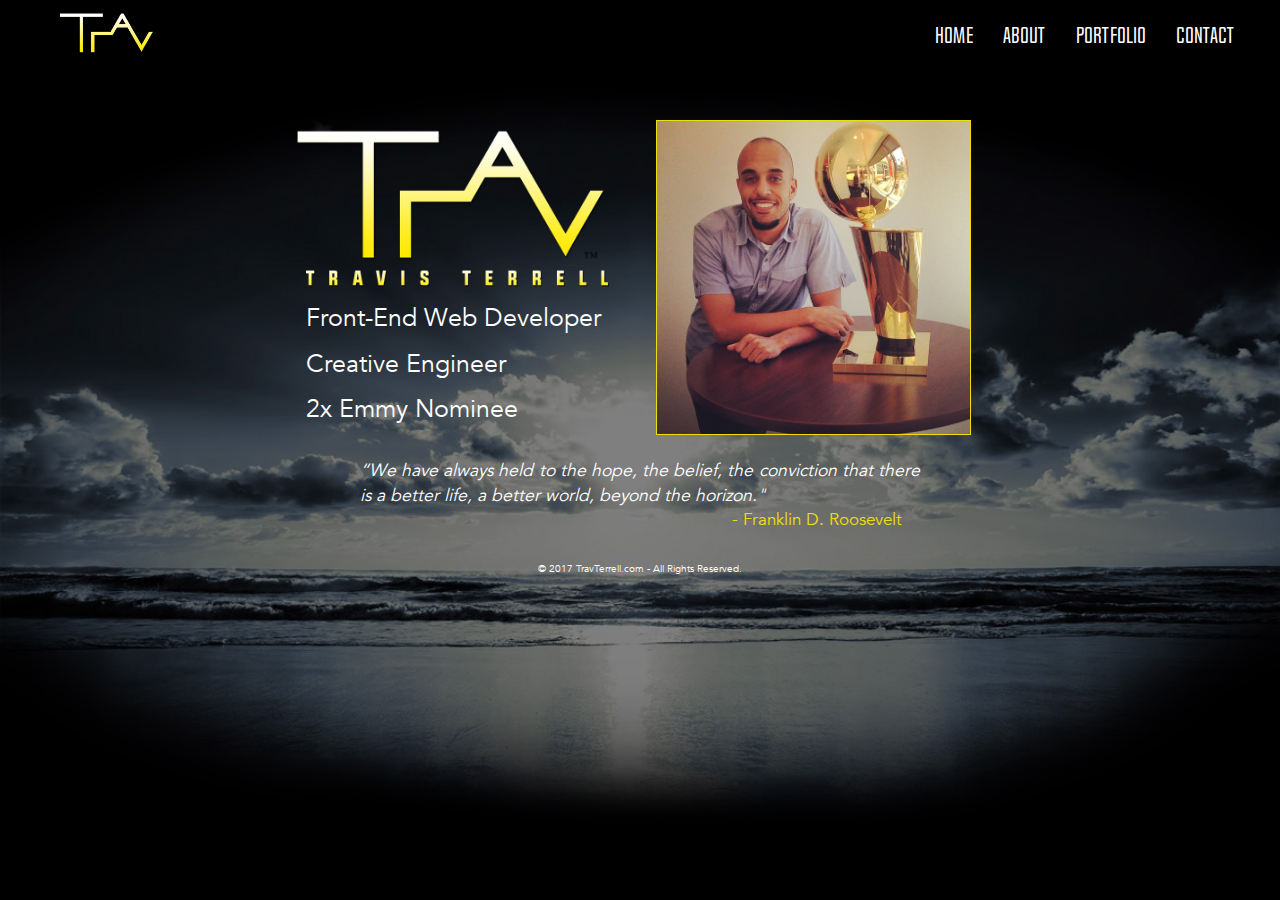
<file: index.html>
<!DOCTYPE html>
<html>
  <head>
    <meta charset="UTF-8">
    <link rel="icon" type="image/png" href="assets/images/travicon.png">
    <title>TravTerrell.com</title>
    <meta name="viewport" content="width=device-width, initial-scale=1">
    <script src="https://ajax.googleapis.com/ajax/libs/jquery/3.1.1/jquery.min.js"></script>
    <script src="https://maxcdn.bootstrapcdn.com/bootstrap/3.3.7/js/bootstrap.min.js"></script>
    <link rel="stylesheet" href="styles.css">
    <link rel="stylesheet" href="https://maxcdn.bootstrapcdn.com/bootstrap/3.3.7/css/bootstrap.min.css">
  </head>

  <body>

    <div class="container-fluid">

      <div class="row nav">
        <div class="col-sm-2" id="navlogo">
          <img id="logo" src="assets/images/travlogo.png" alt="© 2017 TravTerrell.com - All Rights Reserved.">
        </div>
        <div class="col-sm-10" id="navlinks">
          <ul>
            <li><a href="index.html">Home</a></li>
            <li><a href="about.html">About</a></li>
            <li><a href="portfolio.html">Portfolio</a></li>
            <li><a href="contact.php">Contact</a></li>
          </ul>
        </div>
      </div>

      <div class="content">
      <div class="row" id="index_info">
          <div class="col-sm-6 col-sm-push-6" id="right_index">
            <ul class="rslides">
                <li><img id="index_pics" src="assets/images/pic1.jpg" alt="© 2017 TravTerrell.com - All Rights Reserved."></li>
                <li><img id="index_pics" src="assets/images/pic2.jpg" alt="© 2017 TravTerrell.com - All Rights Reserved."></li>
                <li><img id="index_pics" src="assets/images/pic5.jpg" alt="© 2017 TravTerrell.com - All Rights Reserved."></li>
                <li><img id="index_pics" src="assets/images/pic3.jpg" alt="© 2017 TravTerrell.com - All Rights Reserved."></li>
                <li><img id="index_pics" src="assets/images/pic4.jpg" alt="© 2017 TravTerrell.com - All Rights Reserved."></li>
            </ul>
          </div>
          <div class="col-sm-6 col-sm-pull-6" id="left_index">
            <img id="trav_index_logo" src="assets/images/trav_index_logo.png" alt="© 2017 TravTerrell.com - All Rights Reserved.">
            <p>Front-End Web Developer</p>
            <p>Creative Engineer</p>
            <p>2x Emmy Nominee</p>
          </div>
       </div>
       <div class="row">
         <div class="col-sm-12" id="quote">
           <blockquote>“We have always held to the hope, the belief, the conviction that there is a better life, a better world, beyond the horizon."</blockquote>
           <p>- Franklin D. Roosevelt</p>
         </div>
       </div>
        <div class="row">
         <div class="col-sm-12" id="footer">
           <p>© 2017 TravTerrell.com - All Rights Reserved.</p>
         </div>
       </div>
    </div>

    <script src="http://ajax.googleapis.com/ajax/libs/jquery/1.8.3/jquery.min.js"></script>
      <script src="responsiveslides.js"></script>
      <script>
        $(function() {
          $(".rslides").responsiveSlides();
        });
      </script>

  </div>

  </body>

</html>
</file>
<file: styles.css>
html, body {
  height: 100%;
}

header, section, footer, aside, nav, main, article, figure {
  display: block; 
}

a {
  color: white!important;
  text-decoration: none!important;
  transition: color 0.2s ease-in-out;
  -webkit-transition: color 0.2s ease-in-out;
}

  a:hover {
    color: #ede00a!important;
    text-decoration: none!important;
  }

body {
	background-image: url("assets/images/darkerbg.jpg");
	background-repeat: no-repeat;
	background-attachment: fixed;
	background-position: center;
	background-size: 100%;
	color: white!important;
	padding: 0px;
	background-color: black!important;
}

#about p {
    font-family: avenir;
    font-size: 20px;
    margin-top: 20px;
  }

#logos {
  /*border: 2px solid green;*/
}

@media only screen and (max-width: 767px) {
  #skills_h2 {
    border-bottom: 1px solid #ede00a;
    width: 65px;
    margin: 10px auto 10px;
  }
}

@media only screen and (min-width: 768px) {
  #skills_h2 {
    border-bottom: 1px solid #ede00a;
    width: 65px;
    margin: 0px auto 10px;
  }
}

@media only screen and (max-width: 767px) {
  .language_logos img {
    width: 15%;
    margin-bottom: 10px;
  }
}

@media only screen and (min-width: 768px) {
  .language_logos img {
    width: 9%;
    margin-bottom: 10px;
  }
}

.col-sm-3 {
  /*border: 2px solid white;*/
}

@font-face {
    font-family: chosence_light;
    src: url(assets/chosence_light.otf);
}

@font-face {
    font-family: avenir;
    src: url(assets/avenir.ttc);
}

@media only screen and (max-width: 767px) {
	.navbar-toggle {
    border: 1px solid white!important;
		position: relative;
		top: -35px;
	}

		.navbar-toggle .icon-bar {
			border: 1px solid white;
		}
}

.nav {
	/*border: 2px solid green;*/
	height: 70px;
	font-family: chosence_light;
}

@media only screen and (max-width: 767px) {
	#navlinks {
		height: 70px;
		/*border: 2px solid purple;*/
	}
}

@media only screen and (min-width: 768px) {
	#navlinks {
		height: 70px;
		/*border: 2px solid purple;*/
	}
}

	@media only screen and (max-width: 767px) {
		.nav ul {
			/*border: 2px solid green;*/
			height: 50px;
			font-size: 20px;
			margin: 0px;
			padding: 0px;
		}
	}

	@media only screen and (min-width: 768px) {
		.nav ul {
			float: right;
			/*border: 2px solid green;*/
			height: 50px;
			font-size: 20px;
			position: relative;
			top: 10px;
		}
	}

		@media only screen and (max-width: 767px) {
			.nav ul li {
				float: left;
				list-style-type: none;
				/*margin-right: 30px;*/
				height: 50px;
				line-height: 50px;
				width: 25%;
				/*border: 2px solid red;*/
				text-align: center;
				display: inline-block;
			}
		}

		@media only screen and (min-width: 768px) {
			.nav ul li {
				float: left;
				list-style-type: none;
				margin-right: 30px;
				height: 50px;
				line-height: 50px;
			}
		}

		.navbar-collapse.in {
	    overflow-y: none!important;
	    height: 76px!important;
	    position: absolute;
	    width: 100%;
	    left: -15px;
			display: block!important;
		}

		.nav span {
			color: white;
		}

	#navlogo {
		/*border: 2px solid white;*/
		height: 70px;
		text-align: center;
	}

		#logo {
			width: 100px;
			position: relative;
			top: 10px;
		}

#left_index, #right_index {
	/*border: 1px solid purple;*/
}

.content ul {
  list-style-type: none;
}

#github_logo {
  width: 130px;
  margin-top: 10px;
}

@media only screen and (max-width: 767px) {
  body {
    background-size: 207%;
  }
  .container-fluid {
  	/*border: 2px solid red;*/
    width: 100%;
    font-family: avenir!important;
  }

	.content {
		/*border: 2px solid white;*/
		text-align: center;
		margin: 50px auto 0px!important;
	}

	#trav_index_logo {
		width: 100%;
	}

  .heading {
    width: 190px;
    margin-top: 20px;
  }

		#left_index p {
			text-align: center;
	    font-family: avenir;
	    font-size: 25px;
	    margin-left: 18px;
		}

	#index_pics {
    width: 100%;
    border: 1px solid #ede00a;
	}

    .rslides1, .rslides1 {
      margin: auto;
      position: relative;
      right: 17px;
    }

	#right_index {
		margin: auto;
	}

  #in

	#right_index, #left_index {
		max-width: 400px;
		margin: auto!important;
	}

  #quote {
  	font-family: avenir;
  }

  	blockquote {
  		font-size: 25px;
  		font-style: italic;
  		border: none!important;
  		margin: 5px auto 0px!important;
  	}

  	#quote p {
  		color: #ede00a;
      font-size: 17px;
  	}

    #logos img {
      width: 200px;
    }

    .link_column p {
      font-family: avenir;
      margin: 0px auto 0px;
    }

  .link_column img {
    border: 1px solid #ede00a;
    width: 100%;
    margin-top: 10px;
  }

  .link_column img:hover {
    opacity: 0.5;
  }

  .link_title {
    border: none!important;
    width: 100%;
    max-width: 350px;
  }

  .contact {
    font-size: 17px;
  }

  #contact_form {
    text-align: initial;
    /*border: 2px solid white;*/
    margin: auto;
    width: 100%;
    max-width: 500px;
  }

    #contact_form input {
      width: 100%;
      max-width: 500px;
      height: 50px;
      background-color: transparent;
      border: none;
      border-bottom: 1px solid #ede00a;
      margin-bottom: 10px;
    }

    #contact_form textarea {
      width: 100%;
      max-width: 500px;
      height: 102px;
      background-color: transparent;
      border: none;
      border-bottom: 1px solid #ede00a;
    }

    #form_buttons {
      text-align: center;
    }

      #form_buttons input {
        width: 100px;
        height: 50px;
        background-color: transparent;
        border: 1px solid #ede00a;
        color: white;
      }

  #footer {
  	margin-top: 10px;
  	font-family: avenir;
  	font-size: 10px;
  }
}

@media only screen and (min-width: 768px) {
  .container-fluid {
  	/*border: 2px solid red;*/
    font-family: avenir!important;
  }

	.content {
		/*border: 2px solid white;*/
		text-align: center;
		/*width: 800px;*/
		margin: 50px auto 0px!important;
	}

	#trav_index_logo {
		width: 100%;
	}

  #index_info {
    width: 734px;
    margin: auto;
  }

  .heading {
    width: 190px;
  }

		#left_index p {
			text-align: left;
	    font-family: avenir;
	    font-size: 25px;
	    margin-left: 18px;
		}

	#index_pics {
		width: 100px;
		border: 1px solid #ede00a;
	}

	#right_index {
		margin: auto;
	}

		#right_index img {
      width: 315px;
      position: relative;
      right: 39px;
		}

	#right_index, #left_index {
		max-width: 400px;
		margin: auto!important;
	}

  #quote {
  	font-family: avenir;
  }

  	blockquote {
  		font-size: 25px;
  		font-style: italic;
  		border: none!important;
  		margin: 10px auto 0px!important;
  		text-align: justify;
  		width: 600px;
  	}

  	#quote p {
      color: #ede00a;
      font-size: 17px;
      margin-top: -10px;
      /* border: 2px solid purple; */
      margin-left: 353px;
  	}

    #espn_logo {
      width: 150px;
      position: relative;
      top: 25px;
    }

    #nfl_network_logo {
      width: 150px;
    }

    #niners_logo {
      width: 140px;
    }

    #ncredible_logo {
      width: 130px;
    }

  .portfolio_links {
    /*border: 2px solid purple;*/
  }

  .link_column {
    text-align: center;
    font-family: avenir;
    /*border: 2px solid purple;*/
    width: 33%;
  }

    .link_column img {
      border: 1px solid #ede00a;
      width: 100%;
      max-width: 300px;
      display: block;
      margin: auto;
    }

      .link_column a:hover {
        opacity: 0.5;
      }

    .link_column h3 {
      font-size: 18px;
      color: #ede00a;
    }

    .link_title {
      height: 40px;
      width: 262px!important;
      border: none!important;
    }

    .link_column p {
      margin: 0px auto 0px;
    }

  .contact {
    font-size: 20px;
  }

  #contact_form {
    text-align: initial;
    /*border: 2px solid white;*/
    margin: auto;
    width: 500px;
  }

    #contact_form input {
      width: 500px;
      height: 50px;
      background-color: transparent;
      border: none;
      border-bottom: 1px solid #ede00a;
      margin-bottom: 10px;
    }

    #contact_form textarea {
      width: 500px;
      height: 200px;
      background-color: transparent;
      border: none;
      border-bottom: 1px solid #ede00a;
    }

    #form_buttons {
      text-align: center;
    }

      #form_buttons input {
        width: 100px;
        height: 50px;
        background-color: transparent;
        border: 1px solid #ede00a;
        color: white;
      }

  #footer {
  	margin-top: 20px;
  	font-family: avenir;
  	font-size: 10px;
  }
}

.success {
  color: #00ff33;
}

.error {
  color: red;
}

#linkedin_logo {
  width: 90px;
  margin-top: 30px;
}
</file>
